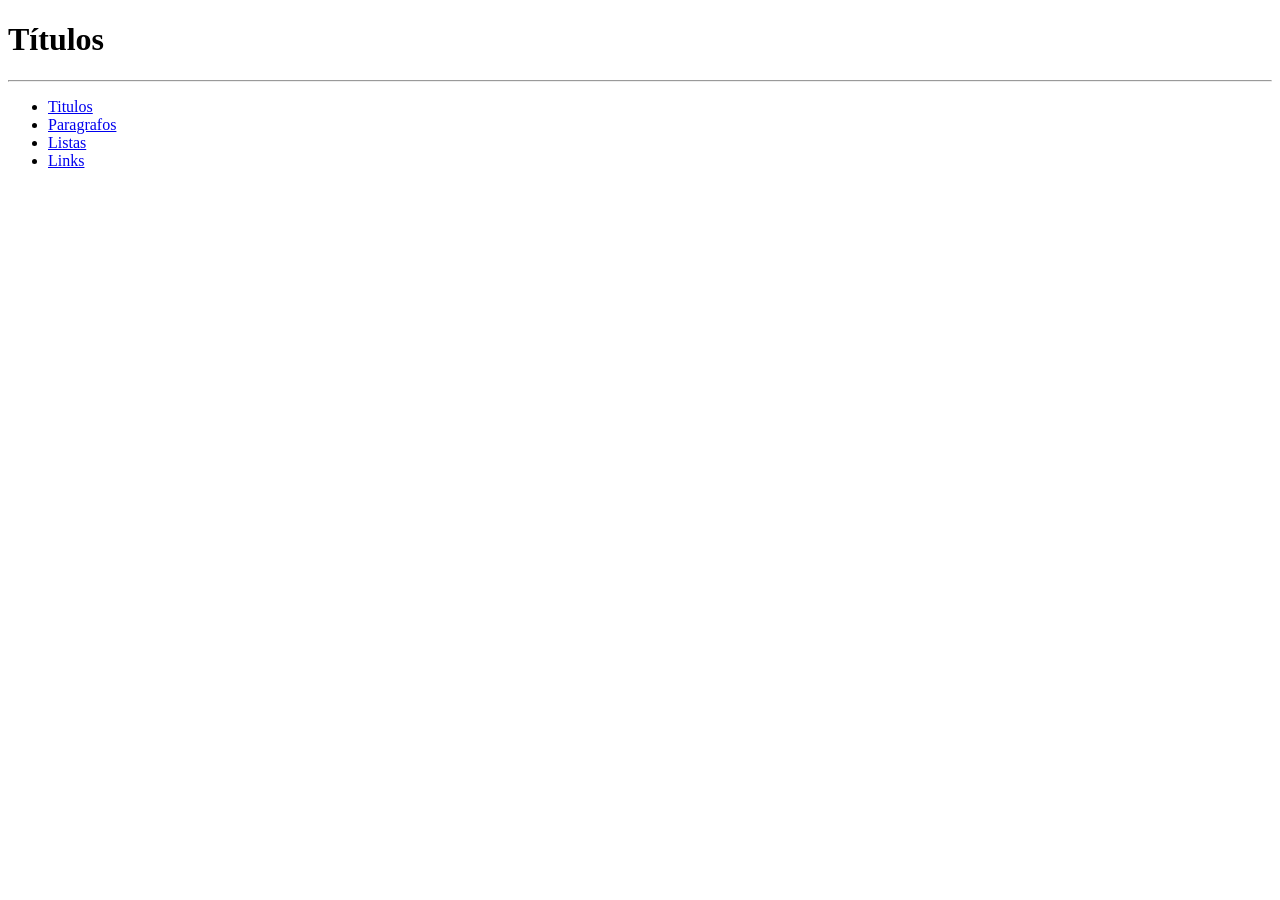
<file: Exercicios HTML/index.html>
<!DOCTYPE html>
<html lang="en">
<head>
    <meta charset="UTF-8">
    <meta name="viewport" content="width=device-width, initial-scale=1.0">
    <title>Listas e Links</title>
</head>
<body>
    <h1>Títulos</h1>
    <hr>
    <ul>
        <li><a href="/Exercicios HTML/titulos.html" target="_blank">Titulos</a></li>
        <li><a href="/Exercicios HTML/paragrados.html" target="_blank">Paragrafos</a></li>
        <li><a href="/Exercicios HTML/listas.html" target="_blank">Listas</a></li>
        <li><a href="/Exercicios HTML/links.html" target="_blank">Links</a></li>
    </ul>

</body>
</html>
</file>
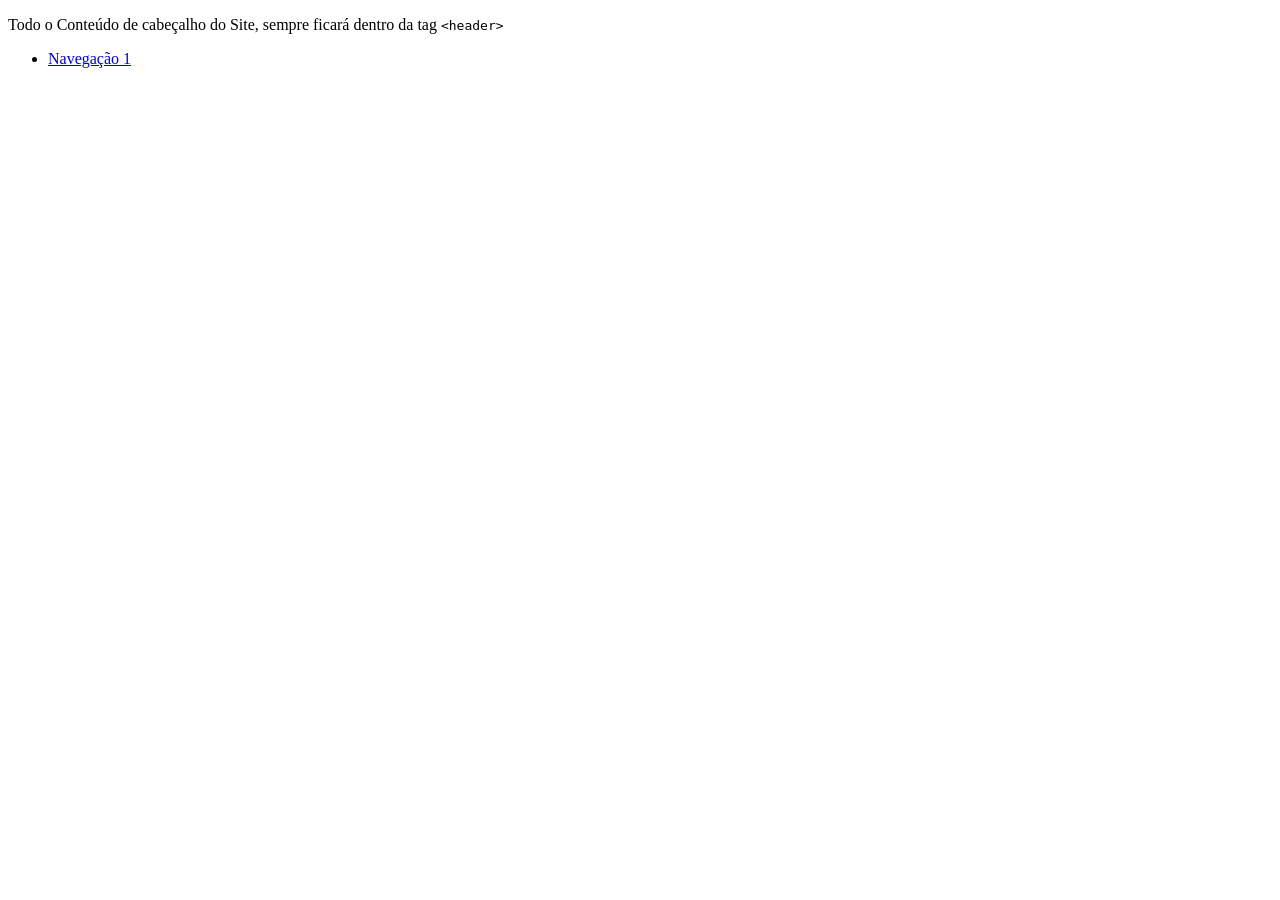
<file: Semantica/index.html>
<!DOCTYPE html>
<html lang="en">
<head>
    <meta charset="UTF-8">
    <meta name="viewport" content="width=device-width, initial-scale=1.0">
    <title>Semânticas</title>
</head>
<body>
    <header>
        <p>
            Todo o Conteúdo de cabeçalho do Site, sempre ficará dentro da tag 
            <code>&lt;header&gt;</code>
        </p>

        <nav>
            <ul>
                <li><a href="#">Navegação 1</a></li>
            </ul>
        </nav>
    </header>
</body>
</html>
</file>
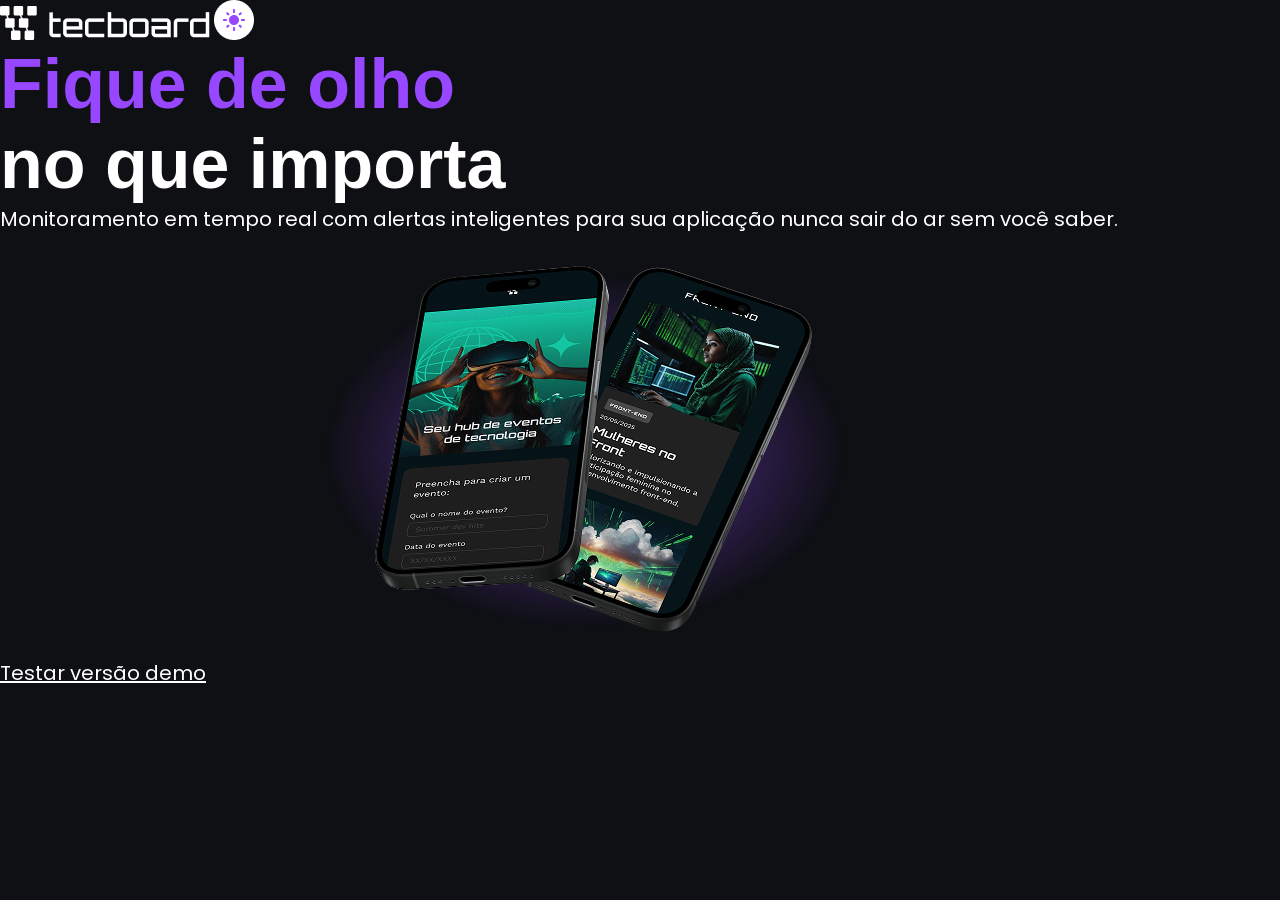
<file: tecboard/index.html>
<!DOCTYPE html>
<html lang="pt-br">
<head>
    <meta charset="UTF-8">
    <meta name="viewport" content="width=device-width, initial-scale=1.0">
    <link rel="icon" href="favicon-tecboard-preto.svg" type="image= /svg+xml">
    <link rel="stylesheet" href="style.css">
    
    <link rel="preconnect" href="https://fonts.googleapis.com">
    <link rel="preconnect" href="https://fonts.gstatic.com"     crossorigin>
    <link href="https://fonts.googleapis.com/css2?family=Poppins:ital,  wght@0,100;0,200;0,300;0,400;0,500;0,600;0,700;0,800;0,900;1,100; 1,200;1,300;1,400;1,500;1,600;1,700;1,800;1,900& family=Unbounded:wght@200..900&display=swap" rel="stylesheet">
    <title>Tecboard</title>
</head>
<body>
    <header>
        <img src="img/logo-tecboard-branco.png" alt="Logo Tecboard na cor Branca.">
        <img src="img/icone-modo-claro.png" alt="Imagem de sol para alterar para o modo claro. ">
    </header>

    <main>
        <section>
            <h1>
                <span>Fique de olho</span>
                <br>no que importa
            </h1>
            <p>Monitoramento em tempo real com alertas inteligentes para sua aplicação nunca sair do ar sem você saber.</p>
            <a href="#">Testar versão demo</a>
            <img src="img/celulares-sobrepostos-desktop.png" alt="celulares sobrepostos desktop">
        </section> 
    </main>
</body>
</html>
</file>
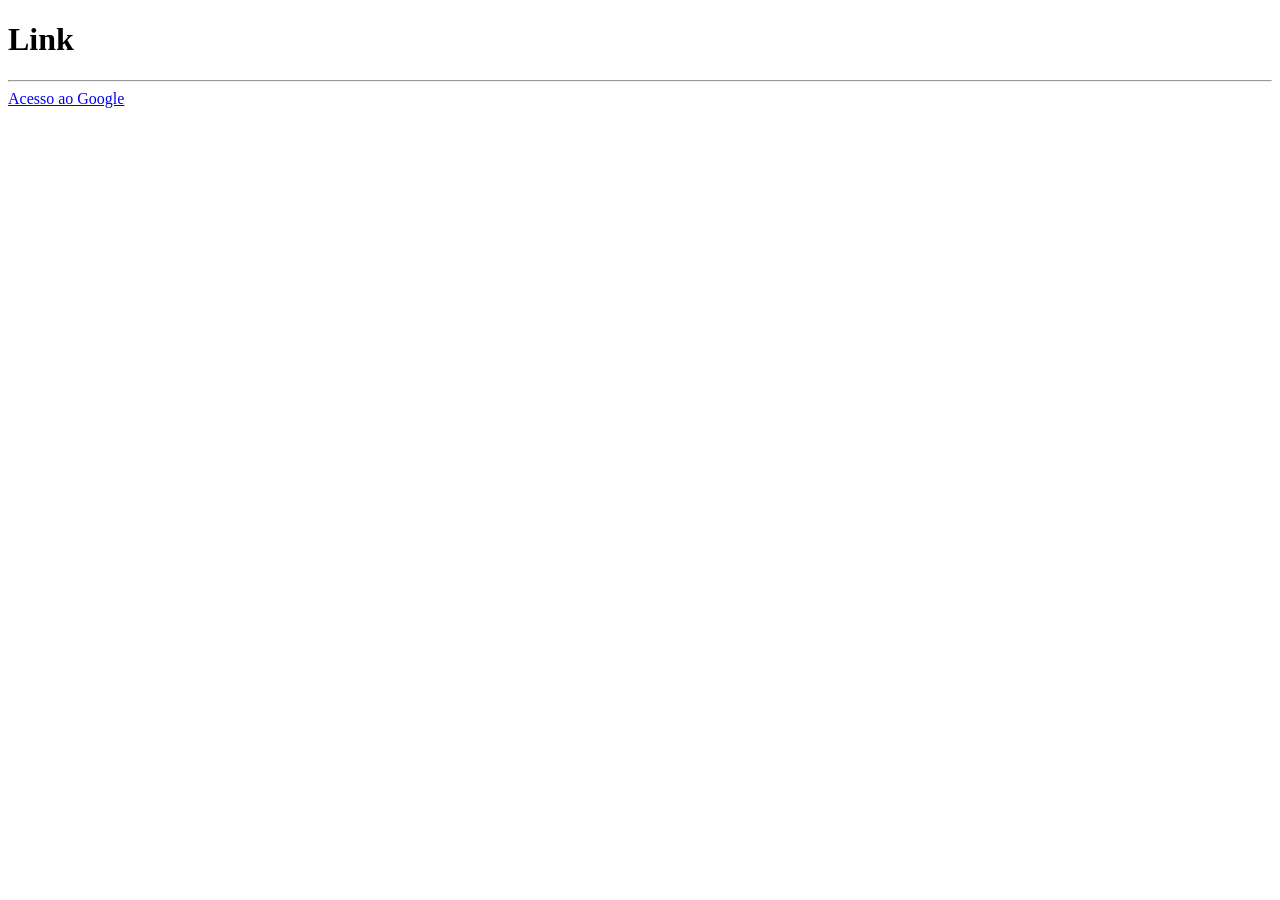
<file: Exercicios HTML/links.html>
<!DOCTYPE html>
<html lang="pt-br">
<head>
    <meta charset="UTF-8">
    <meta name="viewport" content="width=device-width, initial-scale=1.0">
    <title>Links</title>
</head>
<body>
    <h1>Link</h1>
    <hr>
    <a href="https://www.google.com/" rel="External">Acesso ao Google</a>
</body>
</html>
</file>
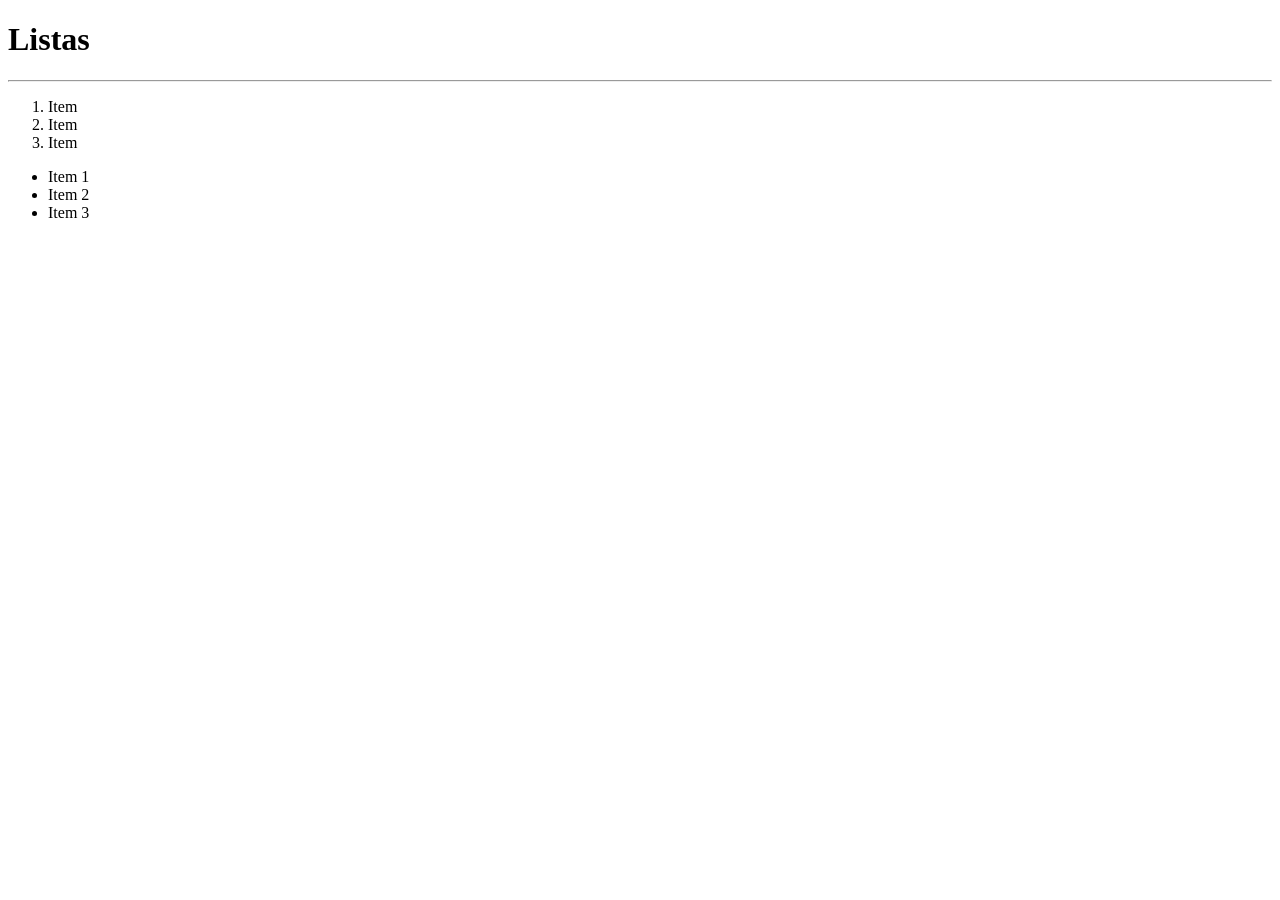
<file: Exercicios HTML/listas.html>
<!DOCTYPE html>
<html lang="pt-br">
<head>
    <meta charset="UTF-8">
    <meta name="viewport" content="width=device-width, initial-scale=1.0">
    <title>Listas</title>
</head>
<body>
    <h1>Listas</h1>
    <hr>
    <ol>
        <li>Item</li>
        <li>Item</li>
        <li>Item</li>
    </ol>

    <ul>
        <li>Item 1</li>
        <li>Item 2</li>
        <li>Item 3</li>
    </ul>
</body>
</html>
</file>
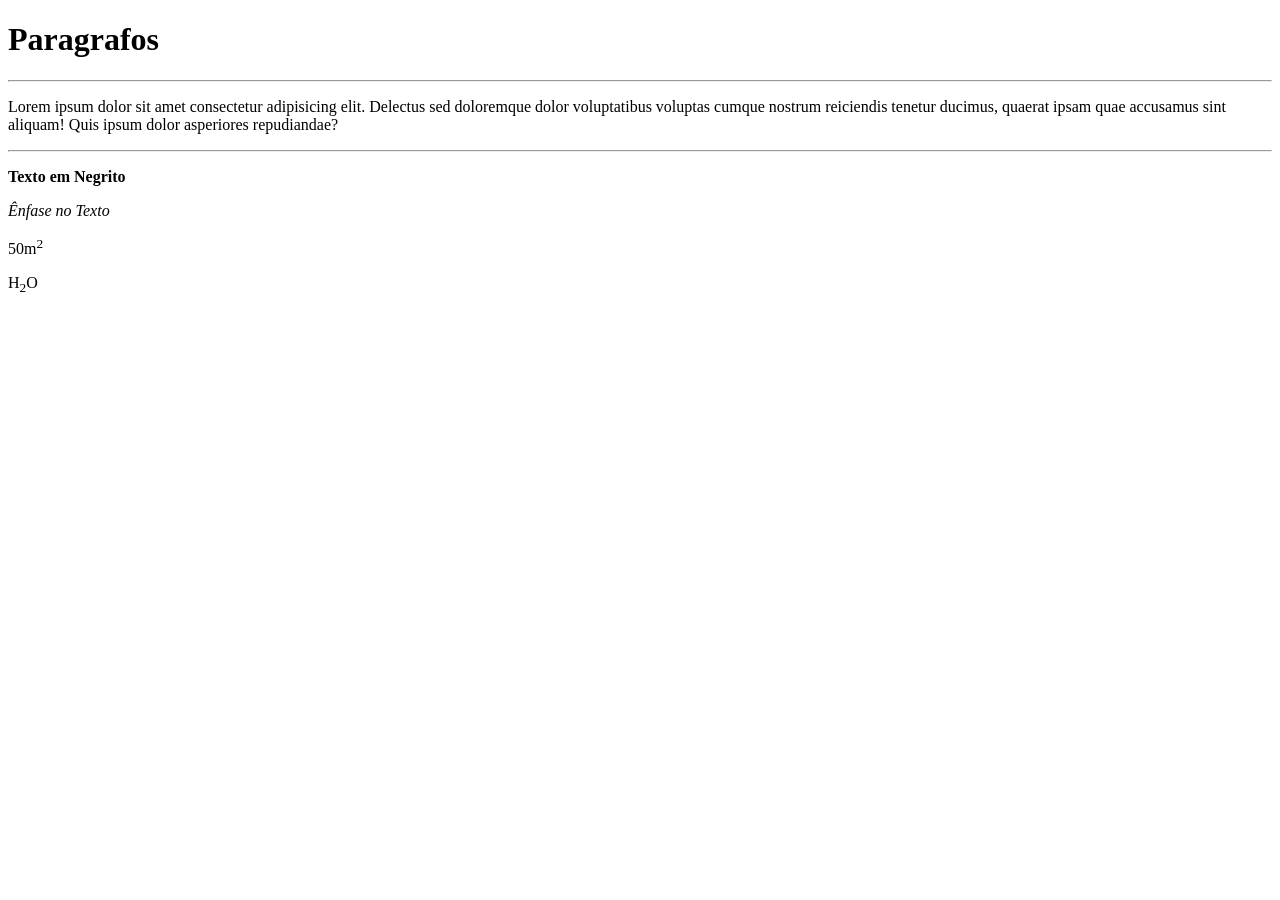
<file: Exercicios HTML/paragrados.html>
<!DOCTYPE html>
<html lang="pt-br">
<head>
    <meta charset="UTF-8">
    <meta name="viewport" content="width=device-width, initial-scale=1.0">
    <title>Paragrafos</title>
</head>
<body>
    <h1>Paragrafos</h1>
    <hr>
    <p>Lorem ipsum dolor sit amet consectetur adipisicing elit. Delectus sed doloremque dolor voluptatibus voluptas cumque nostrum reiciendis tenetur ducimus, quaerat ipsam quae accusamus sint aliquam! Quis ipsum dolor asperiores repudiandae?</p>
    <hr>
    <p><strong>Texto em Negrito</strong></p>
    <p><em>Ênfase no Texto</em></p>
    <p>50m<sup>2</sup></p>
    <p>H<sub>2</sub>O</p>
</body>
</html>
</file>
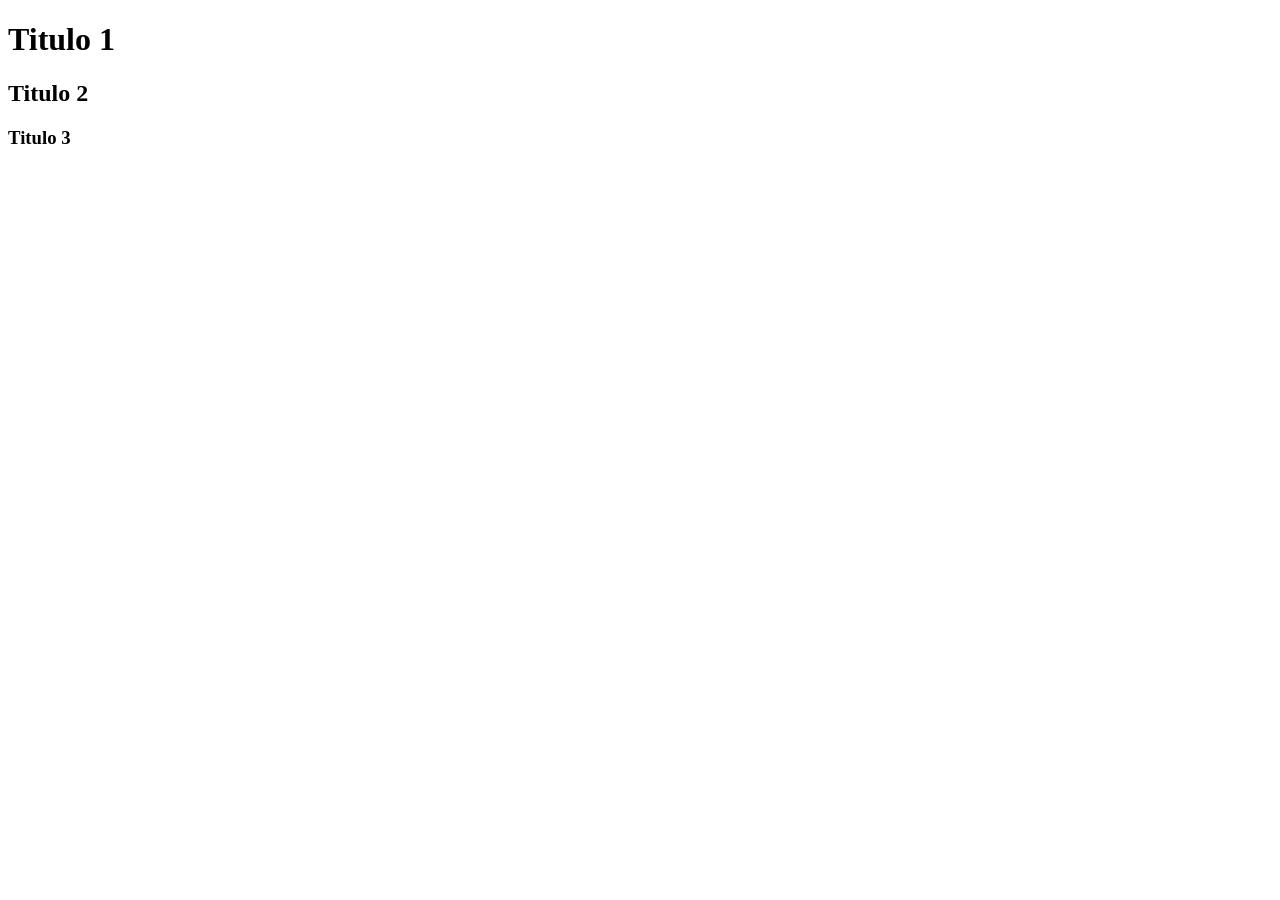
<file: Exercicios HTML/titulos.html>
<!DOCTYPE html>
<html lang="en">
<head>
    <meta charset="UTF-8">
    <meta name="viewport" content="width=device-width, initial-scale=1.0">
    <title>Títulos</title>
</head>
<body>
    <h1>Titulo 1</h1>
    <h2>Titulo 2</h2>
    <h3>Titulo 3</h3>
</body>
</html>
</file>
<file: tecboard/style.css>
*{
    margin: 0;
    padding: 0;
}

/*  Hexadecimal #ff0000 
    nomeada : red
    rgb(255, 0, 0)*/

body{
    background-color: #0E1014;
    color:#ffffff;
}

h1{
    font-size: 70px;
    font-family: "Unbounded", sans-serif;
    font-weight: bold;
    /*font-family: serif;*/
    /*font-family: sans-serif;*/
    /*font-family: monospace;*/
    /*font-family: cursive;*/
    /*font-family: fantasy;*/
}

h1 span{
    color: #9747FF;
}
a{
    font-size: 20px;
    font-family: "Poppins", sans-serif;
    font-weight: semibold;
    color: #ffffff;
}
p{
    font-size: 20px;
    font-family: "Poppins", sans-serif;
    font-weight: regular;
}
</file>
